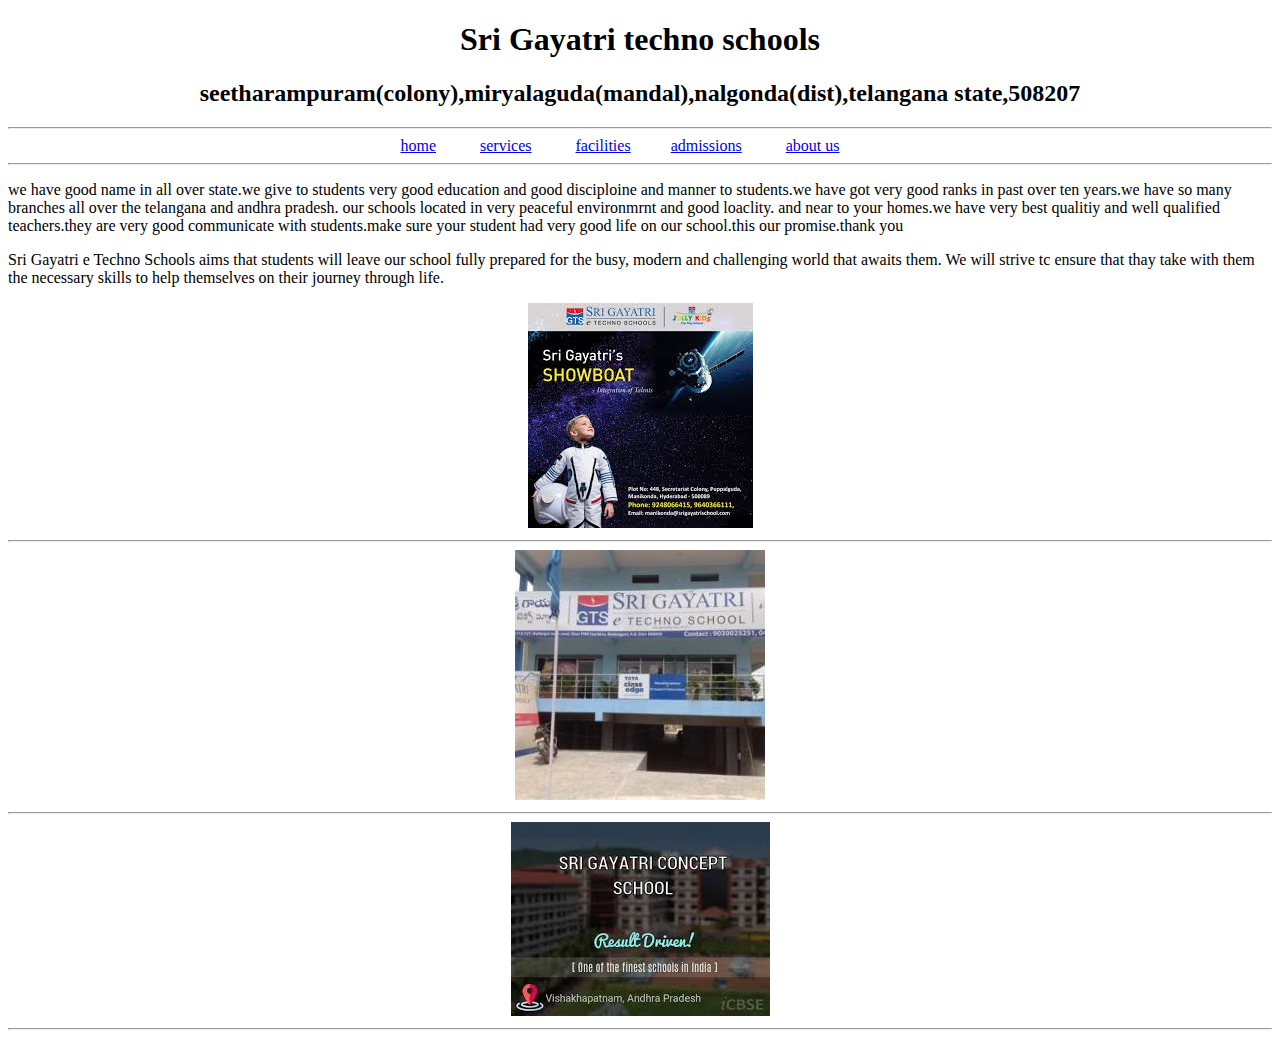
<file: index.html>
<!DOCTYPE html>
<html lang="en" dir="ltr">
  <head>
    <meta charset="utf-8">
    <title></title>
  </head>
  <body>
    <center>
    <h1>Sri Gayatri techno schools</h1>
    <h2>seetharampuram(colony),miryalaguda(mandal),nalgonda(dist),telangana state,508207</h2>
    <hr>
    <a href="index.html">home</a> &nbsp;&nbsp;&nbsp;&nbsp;&nbsp;&nbsp;&nbsp;&nbsp;&nbsp
    <a href="services.html">services</a> &nbsp;&nbsp;&nbsp;&nbsp;&nbsp;&nbsp;&nbsp;&nbsp;&nbsp
    <a href="facilities.html">facilities</a>&nbsp;&nbsp;&nbsp;&nbsp;&nbsp;&nbsp;&nbsp;&nbsp;&nbsp
    <a href="admissions.html">admissions</a> &nbsp;&nbsp;&nbsp;&nbsp;&nbsp;&nbsp;&nbsp;&nbsp;&nbsp
    <a href="aboutus.html">about us</a> &nbsp;&nbsp;&nbsp;&nbsp;&nbsp;&nbsp;&nbsp;&nbsp;&nbsp
    <hr>
    </center>
    <p>we have good name in all over state.we give to students very good education and good disciploine and manner to students.we have got very good ranks in past over ten years.we have so many branches all over the telangana and andhra pradesh. our schools located in very peaceful environmrnt and good loaclity. and near to your homes.we have very best qualitiy and well qualified teachers.they are very good communicate with students.make sure your student had very good life on our school.this our promise.thank you</p>
      <p>Sri Gayatri e Techno Schools aims that students will leave our school fully prepared for the busy, modern and challenging world that awaits them. We will strive tc ensure that thay take with them the necessary skills to help themselves on their journey through life.</p>
<center>
  <img src="gayatri.jpg"><br> <hr>
  <img src="gayatri2.jpg"><br> <hr>
  <img src="gayatri3.jpg"><br><hr>



  </body>
</html>
</file>
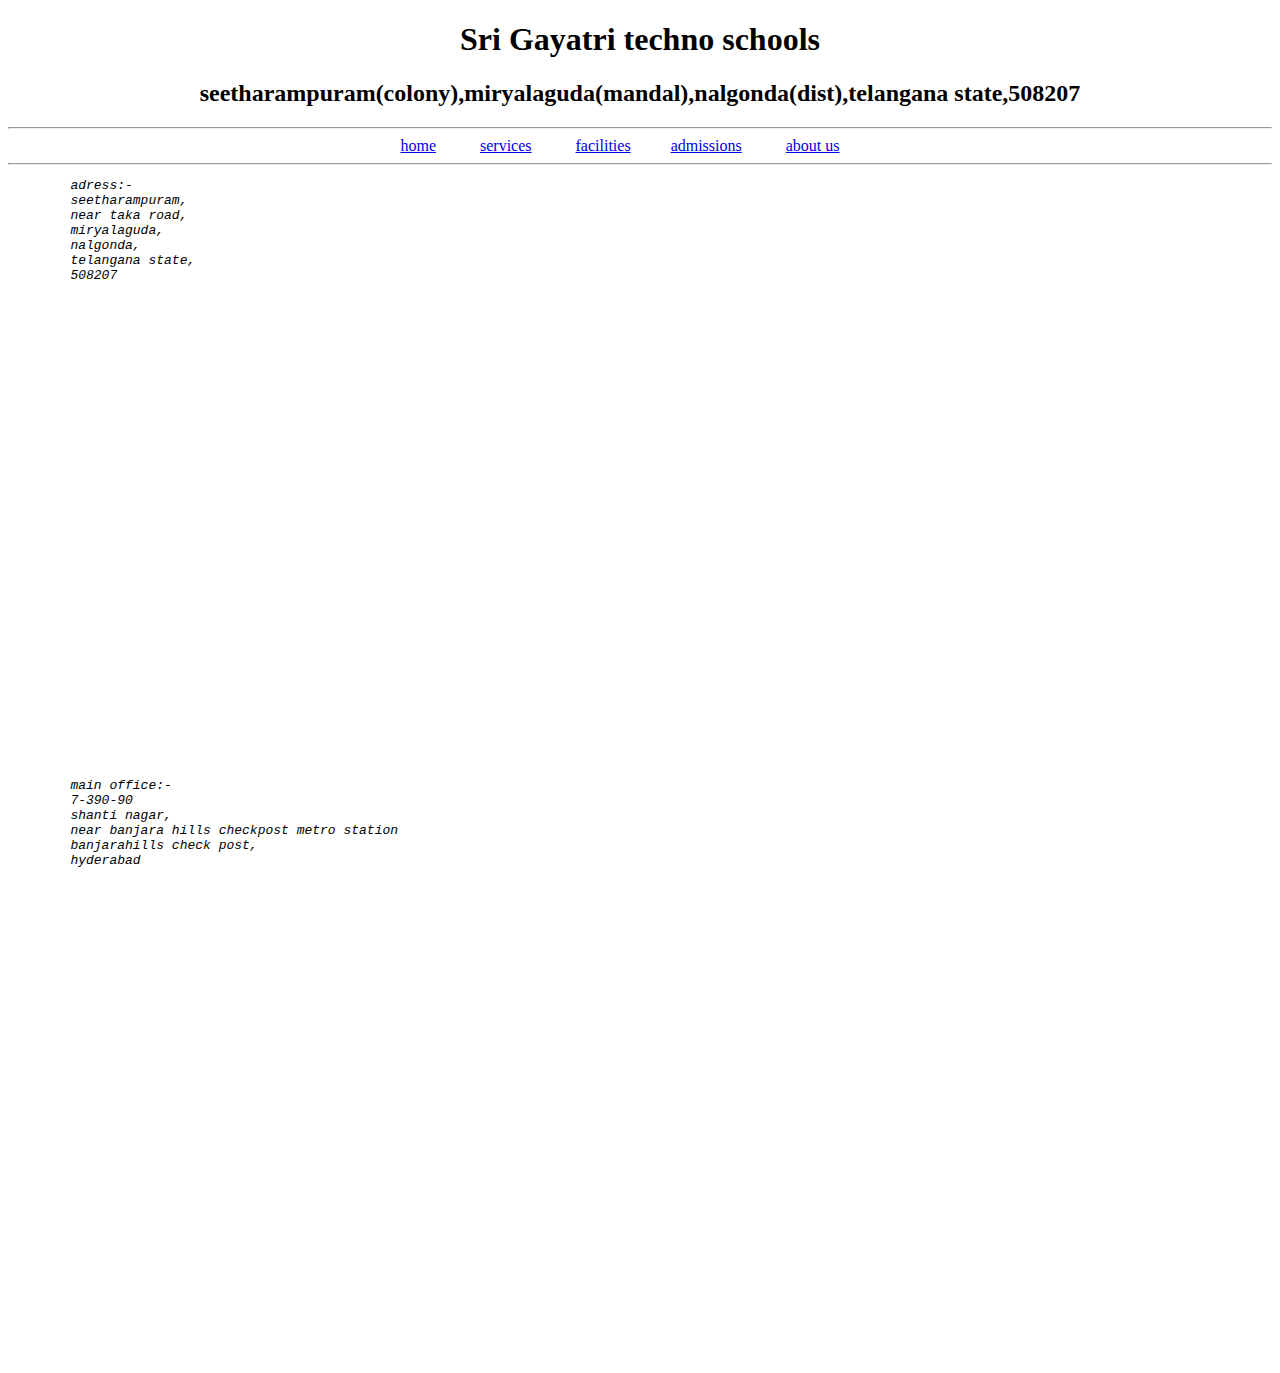
<file: aboutus.html>
<!DOCTYPE html>
<html lang="en" dir="ltr">
  <head>
    <meta charset="utf-8">
    <title></title>
  </head>
  <body>
    <center>
    <h1>Sri Gayatri techno schools</h1>
    <h2>seetharampuram(colony),miryalaguda(mandal),nalgonda(dist),telangana state,508207</h2>
    <hr>
    <a href="index.html">home</a> &nbsp;&nbsp;&nbsp;&nbsp;&nbsp;&nbsp;&nbsp;&nbsp;&nbsp
    <a href="services.html">services</a> &nbsp;&nbsp;&nbsp;&nbsp;&nbsp;&nbsp;&nbsp;&nbsp;&nbsp
    <a href="facilities.html">facilities</a>&nbsp;&nbsp;&nbsp;&nbsp;&nbsp;&nbsp;&nbsp;&nbsp;&nbsp
    <a href="admissions.html">admissions</a> &nbsp;&nbsp;&nbsp;&nbsp;&nbsp;&nbsp;&nbsp;&nbsp;&nbsp
    <a href="aboutus.html">about us</a> &nbsp;&nbsp;&nbsp;&nbsp;&nbsp;&nbsp;&nbsp;&nbsp;&nbsp
    <hr>
    </center>
    <address>
      <pre>
        adress:-
        seetharampuram,
        near taka road,
        miryalaguda,
        nalgonda,
        telangana state,
        508207
      </pre>
      <center>
<iframe src="https://www.google.com/maps/embed?pb=!1m18!1m12!1m3!1d8090.115008430981!2d79.55210044515324!3d16.874612090866336!2m3!1f0!2f0!3f0!3m2!1i1024!2i768!4f13.1!3m3!1m2!1s0x0%3A0x915f750df45f3e60!2sAbhyas%20Techno%20School!5e0!3m2!1sen!2sin!4v1609510806436!5m2!1sen!2sin" width="600" height="450" frameborder="0" style="border:0;" allowfullscreen="" aria-hidden="false" tabindex="0"></iframe>
      </center>
      <pre>
        main office:-
        7-390-90
        shanti nagar,
        near banjara hills checkpost metro station
        banjarahills check post,
        hyderabad

      </pre>
      <center>
<iframe src="https://www.google.com/maps/embed?pb=!1m18!1m12!1m3!1d60915.3631648071!2d78.34836271570734!3d17.40169734520507!2m3!1f0!2f0!3f0!3m2!1i1024!2i768!4f13.1!3m3!1m2!1s0x3bcb912c1d0e2a27%3A0x623e5269060255e!2sRoad%20No.%205%20Jubilee%20Hills!5e0!3m2!1sen!2sin!4v1609510661435!5m2!1sen!2sin" width="600" height="450" frameborder="0" style="border:0;" allowfullscreen="" aria-hidden="false" tabindex="0"></iframe>
    </center>
  </address>
  </body>
</html>
</file>
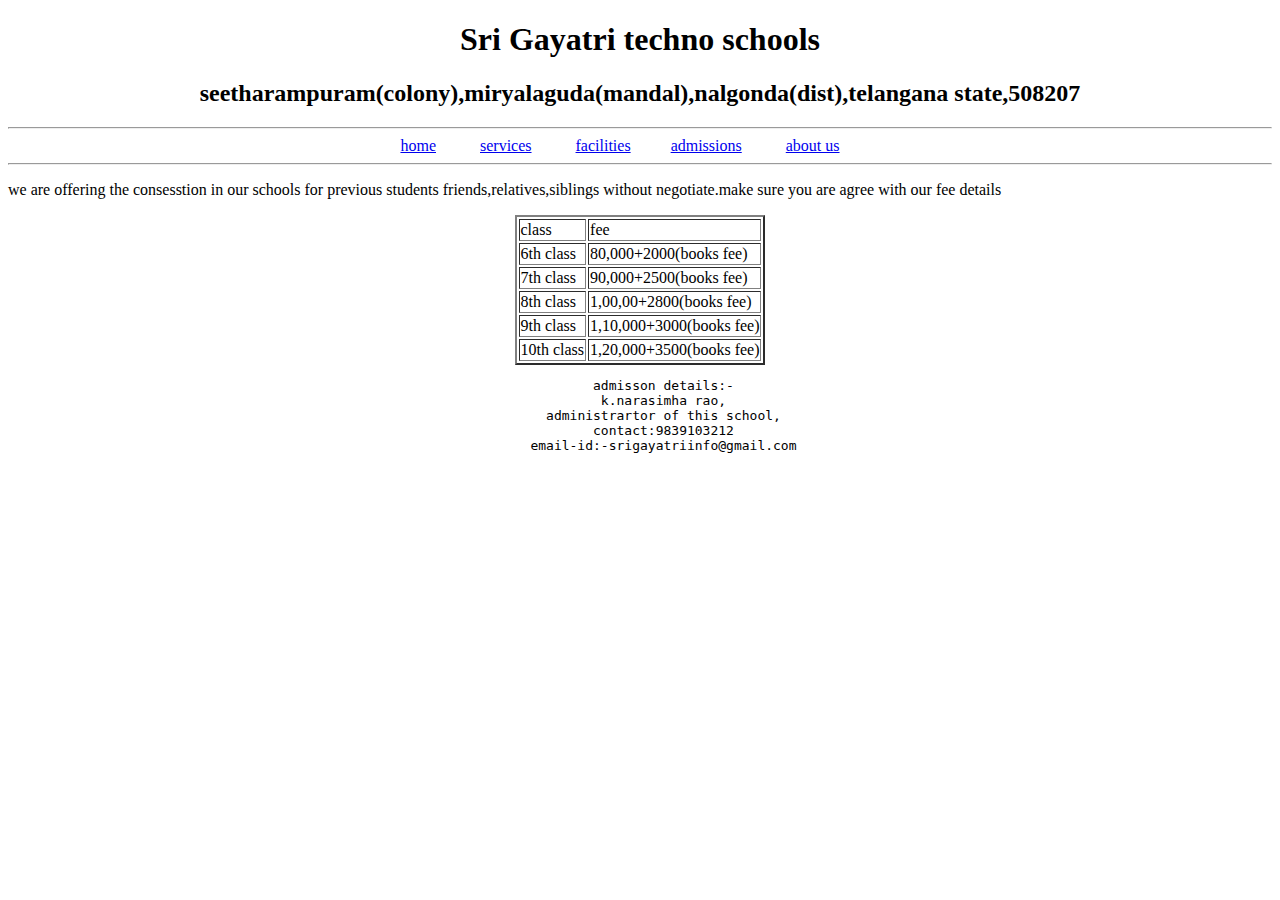
<file: admissions.html>
<!DOCTYPE html>
<html lang="en" dir="ltr">
  <head>
    <meta charset="utf-8">
    <title></title>
  </head>
  <body>
    <center>
    <h1>Sri Gayatri techno schools</h1>
    <h2>seetharampuram(colony),miryalaguda(mandal),nalgonda(dist),telangana state,508207</h2>
    <hr>
    <a href="index.html">home</a> &nbsp;&nbsp;&nbsp;&nbsp;&nbsp;&nbsp;&nbsp;&nbsp;&nbsp
    <a href="services.html">services</a> &nbsp;&nbsp;&nbsp;&nbsp;&nbsp;&nbsp;&nbsp;&nbsp;&nbsp
    <a href="facilities.html">facilities</a>&nbsp;&nbsp;&nbsp;&nbsp;&nbsp;&nbsp;&nbsp;&nbsp;&nbsp
    <a href="admissions.html">admissions</a> &nbsp;&nbsp;&nbsp;&nbsp;&nbsp;&nbsp;&nbsp;&nbsp;&nbsp
    <a href="aboutus.html">about us</a> &nbsp;&nbsp;&nbsp;&nbsp;&nbsp;&nbsp;&nbsp;&nbsp;&nbsp
    <hr>
    </center>
    <p>we are offering the consesstion in our schools for previous students friends,relatives,siblings without negotiate.make sure you are agree with our fee details</p>
<center>
<table border="2">
  <tr> <td>class</td> <td>fee</td> </tr>
  <tr> <td>6th class</td> <td>80,000+2000(books fee)</td>  </tr>
  <tr> <td>7th class</td> <td>90,000+2500(books fee)</td> </tr>
  <tr> <td>8th class</td> <td>1,00,00+2800(books fee)</td>  </tr>
  <tr> <td>9th class</td> <td>1,10,000+3000(books fee)</td> </tr>
  <tr> <td>10th class</td> <td>1,20,000+3500(books fee)</td> </tr>
</table>
    <pre>
      admisson details:-
      k.narasimha rao,
      administrartor of this school,
      contact:9839103212
      email-id:-srigayatriinfo@gmail.com
    </pre>

</center>
  </body>
</html>
</file>
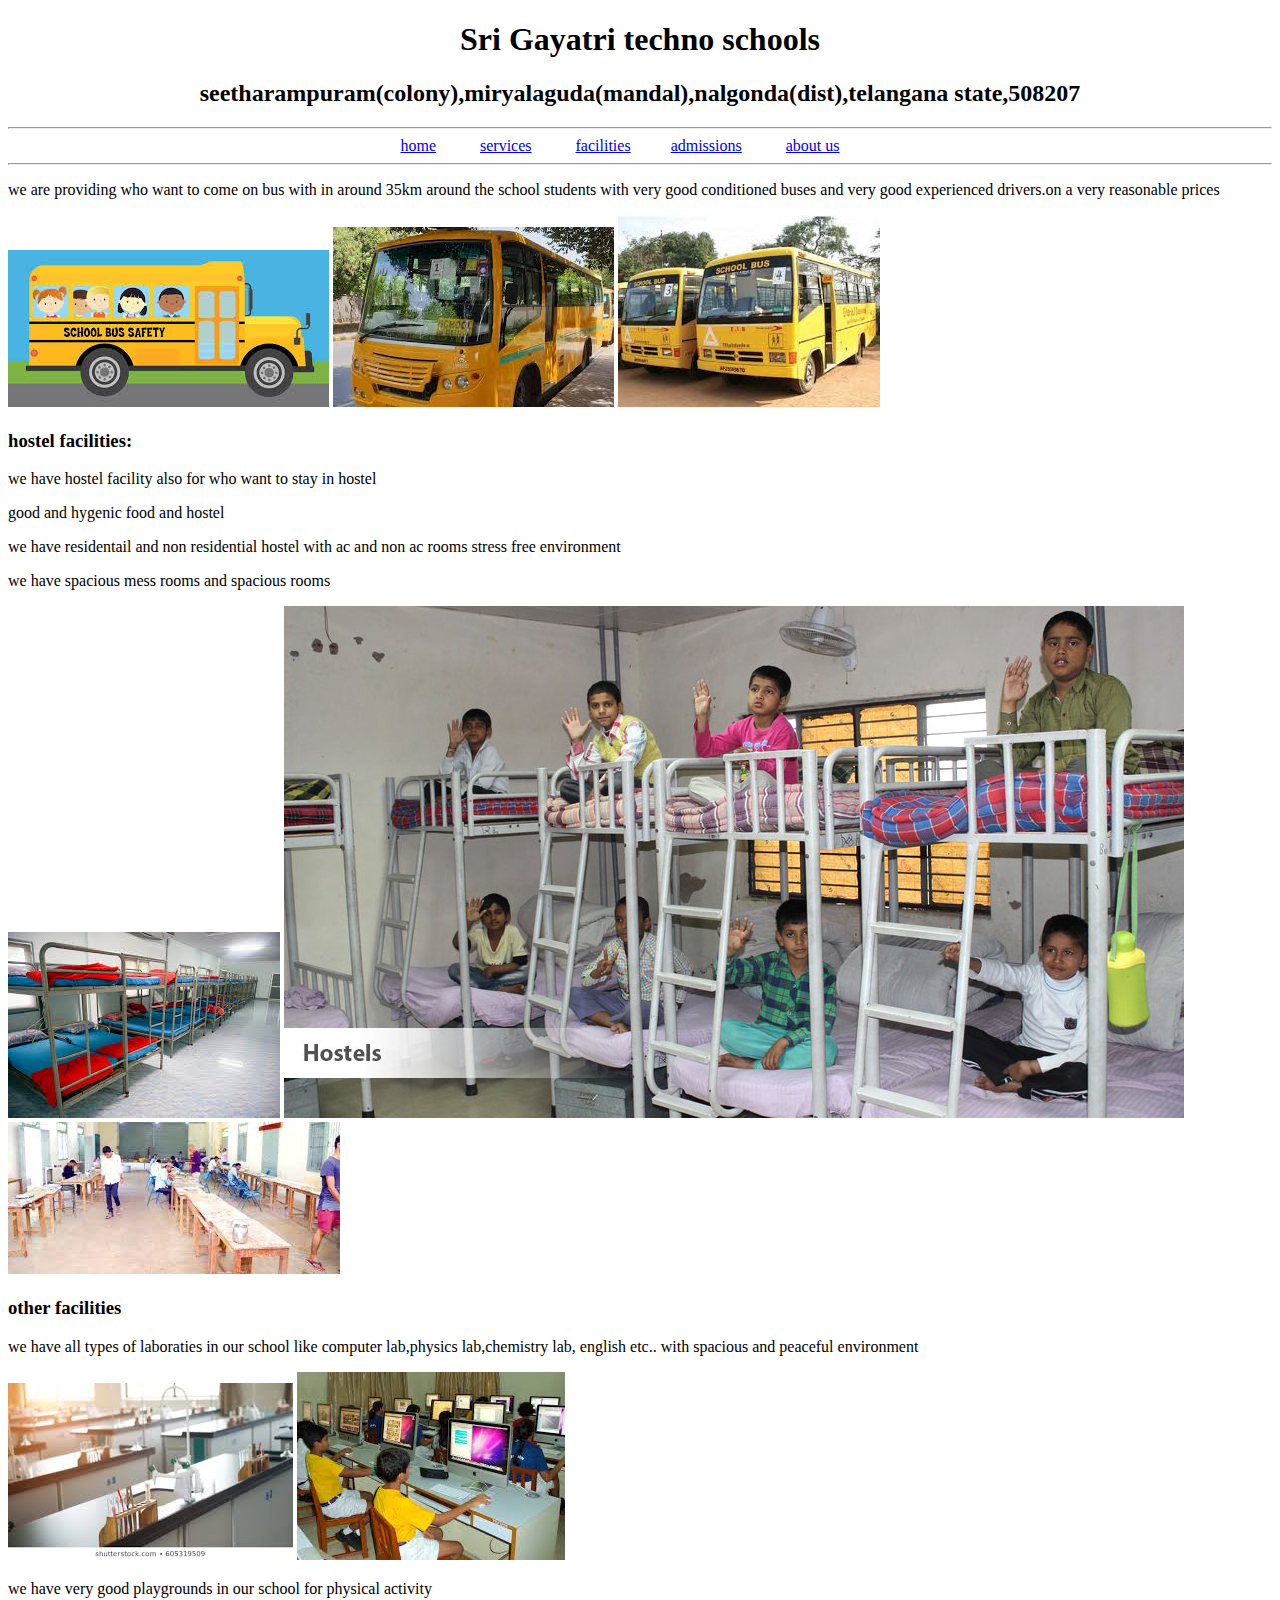
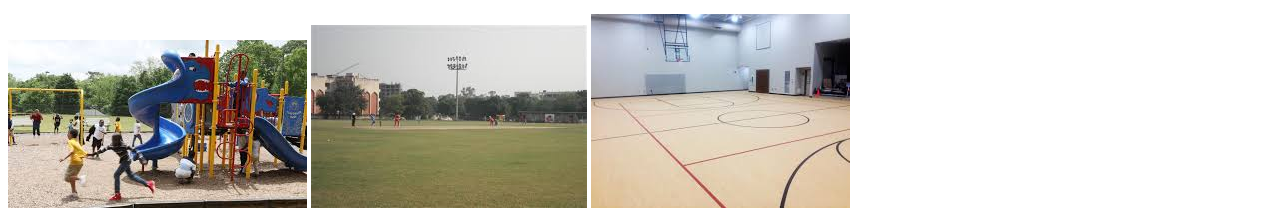
<file: facilities.html>
<!DOCTYPE html>
<html lang="en" dir="ltr">
  <head>
    <meta charset="utf-8">
    <title></title>
  </head>
  <body>
    <center>
    <h1>Sri Gayatri techno schools</h1>
    <h2>seetharampuram(colony),miryalaguda(mandal),nalgonda(dist),telangana state,508207</h2>
    <hr>
    <a href="index.html">home</a> &nbsp;&nbsp;&nbsp;&nbsp;&nbsp;&nbsp;&nbsp;&nbsp;&nbsp
    <a href="services.html">services</a> &nbsp;&nbsp;&nbsp;&nbsp;&nbsp;&nbsp;&nbsp;&nbsp;&nbsp
    <a href="facilities.html">facilities</a>&nbsp;&nbsp;&nbsp;&nbsp;&nbsp;&nbsp;&nbsp;&nbsp;&nbsp
    <a href="admissions.html">admissions</a> &nbsp;&nbsp;&nbsp;&nbsp;&nbsp;&nbsp;&nbsp;&nbsp;&nbsp
    <a href="aboutus.html">about us</a> &nbsp;&nbsp;&nbsp;&nbsp;&nbsp;&nbsp;&nbsp;&nbsp;&nbsp
    <hr>
    </center>
    <p>we are providing who want to come on bus with in around 35km around the school students with very good conditioned buses and very good experienced drivers.on a very reasonable prices</p>
    <img src="bus1.jpg">
    <img src="bus2.jpg">
    <img src="bus3.jpg">
    <h3>hostel facilities:</h3>
    <p>we have hostel facility also for who want to stay in hostel</p>
    <p>good and hygenic food and hostel</p>
    <p>we have residentail and non residential hostel with ac and non ac rooms stress free environment</p>
    <p>we have spacious mess rooms and spacious rooms</p>
    <img src="hostel.jpg">
    <img src="hostel2.jpg">
    <img src="hostel3.jpg">
    <h3>other facilities</h3>
    <p>we have all types of laboraties in our school like computer lab,physics lab,chemistry lab, english etc.. with spacious and peaceful environment</p>
    <img src="lab1.jpg">
    <img src="lab2.jpg">
    <p>we have very good playgrounds in our school for physical activity</p>
    <img src="ground1.jpg">
    <img src="ground2.jpg">
    <img src="ground3.jpg">
  </body>
</html>
</file>
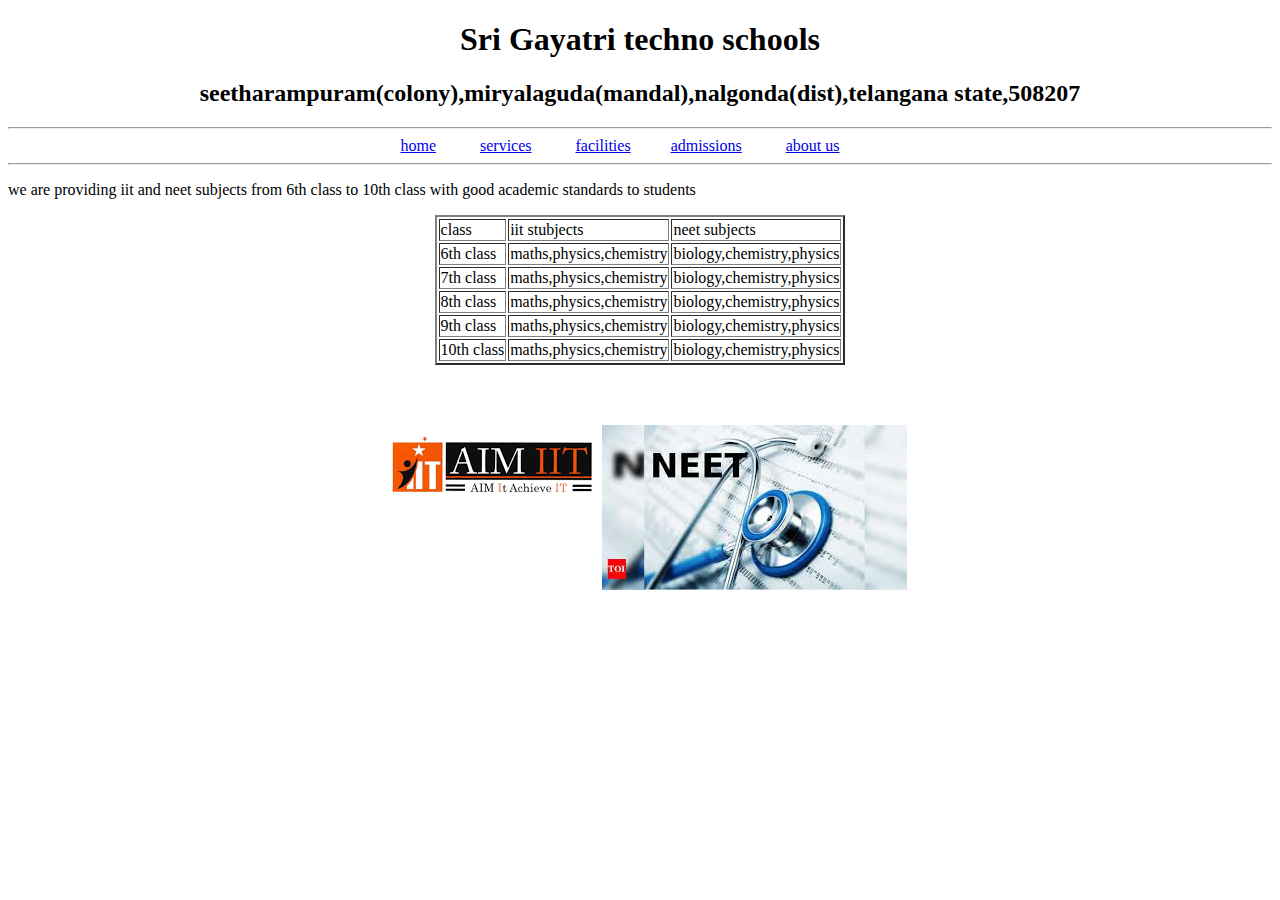
<file: services.html>
<!DOCTYPE html>
<html lang="en" dir="ltr">
  <head>
    <meta charset="utf-8">
    <title></title>
  </head>
  <body>
    <center>
    <h1>Sri Gayatri techno schools</h1>
    <h2>seetharampuram(colony),miryalaguda(mandal),nalgonda(dist),telangana state,508207</h2>
    <hr>
    <a href="index.html">home</a> &nbsp;&nbsp;&nbsp;&nbsp;&nbsp;&nbsp;&nbsp;&nbsp;&nbsp
    <a href="services.html">services</a> &nbsp;&nbsp;&nbsp;&nbsp;&nbsp;&nbsp;&nbsp;&nbsp;&nbsp
    <a href="facilities.html">facilities</a>&nbsp;&nbsp;&nbsp;&nbsp;&nbsp;&nbsp;&nbsp;&nbsp;&nbsp
    <a href="admissions.html">admissions</a> &nbsp;&nbsp;&nbsp;&nbsp;&nbsp;&nbsp;&nbsp;&nbsp;&nbsp
    <a href="aboutus.html">about us</a> &nbsp;&nbsp;&nbsp;&nbsp;&nbsp;&nbsp;&nbsp;&nbsp;&nbsp
    <hr>
    </center>
    <p>we are providing iit and neet subjects from 6th class to 10th class with good academic standards to students</p>
    <center>
    <table border="2">
      <tr> <td>class</td> <td>iit stubjects</td> <td>neet subjects</td> </tr>
      <tr> <td>6th class</td> <td>maths,physics,chemistry</td> <td>biology,chemistry,physics</td> </tr>
      <tr> <td>7th class</td> <td>maths,physics,chemistry</td> <td>biology,chemistry,physics</td> </tr>
      <tr> <td>8th class</td> <td>maths,physics,chemistry</td> <td>biology,chemistry,physics</td> </tr>
      <tr> <td>9th class</td> <td>maths,physics,chemistry</td> <td>biology,chemistry,physics</td> </tr>
      <tr> <td>10th class</td> <td>maths,physics,chemistry</td> <td>biology,chemistry,physics</td> </tr>
      </table>
      <img src="iit.jpg">
      <img src="neet.jpg">
      </center>
  </body>
</html>
</file>
